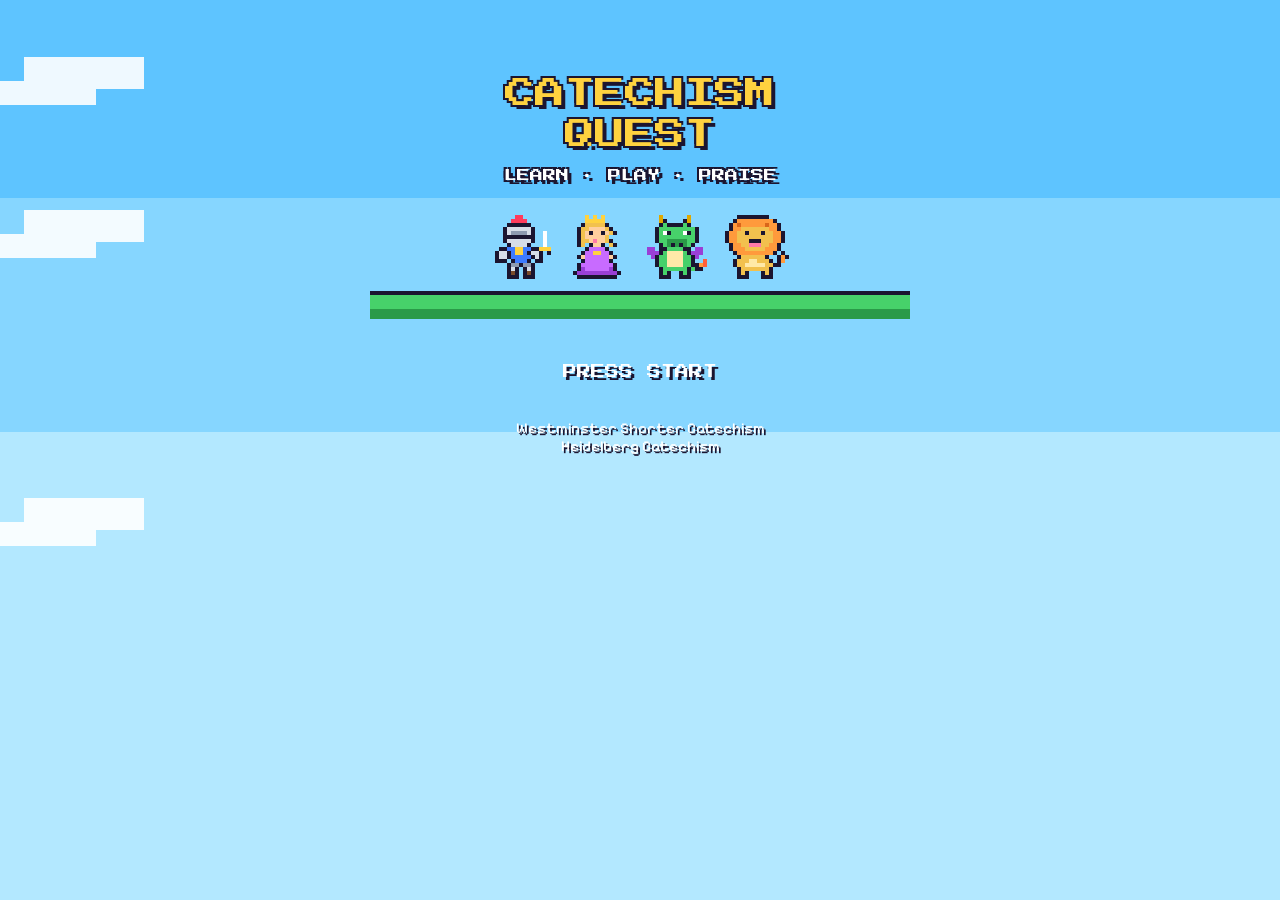
<file: index.html>
<!DOCTYPE html>
<html lang="en">
<head>
<meta charset="utf-8">
<meta name="viewport" content="width=device-width,initial-scale=1,viewport-fit=cover">
<title>Catechism Quest</title>
<meta name="description" content="Learn the Westminster Shorter Catechism and the Heidelberg Catechism with a pixel-art quest.">
<meta name="theme-color" content="#5ec4ff">
<meta name="mobile-web-app-capable" content="yes">
<meta name="apple-mobile-web-app-capable" content="yes">
<meta name="apple-mobile-web-app-status-bar-style" content="black-translucent">
<meta name="apple-mobile-web-app-title" content="Catechism Quest">
<link rel="manifest" href="manifest.webmanifest">
<link rel="icon" type="image/png" sizes="192x192" href="icons/icon-192.png">
<link rel="apple-touch-icon" href="icons/apple-touch-icon.png">
<link rel="preconnect" href="https://fonts.googleapis.com">
<link href="https://fonts.googleapis.com/css2?family=Press+Start+2P&family=Pixelify+Sans:wght@400;500;600;700&display=swap" rel="stylesheet">
<link rel="stylesheet" href="css/style.css?v=25">
</head>
<body>
<div id="scene"><div class="sc"></div><div class="sc"></div></div>
<div class="clouds"><div class="cloud" style="top:9%;animation-duration:70s;animation-delay:-20s"></div><div class="cloud" style="top:26%;animation-duration:95s;animation-delay:-60s"></div><div class="cloud" style="top:58%;animation-duration:80s;animation-delay:-5s"></div></div>
<div id="app"></div>
<div id="nav"></div>
<div id="modal"></div>
<div id="toast"></div>
<canvas id="fx"></canvas>
<script src="catechisms.js?v=25"></script>
<!-- App code, in load order. Later files use names defined by earlier ones. -->
<script src="js/sprites.js?v=25"></script>
<script src="js/songs.js?v=25"></script>
<script src="js/helpers.js?v=25"></script>
<script src="js/scenes.js?v=25"></script>
<script src="js/state.js?v=25"></script>
<script src="js/sound.js?v=25"></script>
<script src="js/rewards.js?v=25"></script>
<script src="js/progress.js?v=25"></script>
<script src="js/views.js?v=25"></script>
<script src="js/games.js?v=25"></script>
<script src="js/journey.js?v=25"></script>
<!-- World Builder -->
<script src="js/wb/art.js?v=25"></script>
<script src="js/wb/catalog.js?v=25"></script>
<script src="js/wb/world.js?v=25"></script>
<script src="js/wb/sim.js?v=25"></script>
<script src="js/wb/engine.js?v=25"></script>
<script src="js/wb/ui.js?v=25"></script>
<script src="js/actions.js?v=25"></script>
</body>
</html>
</file>
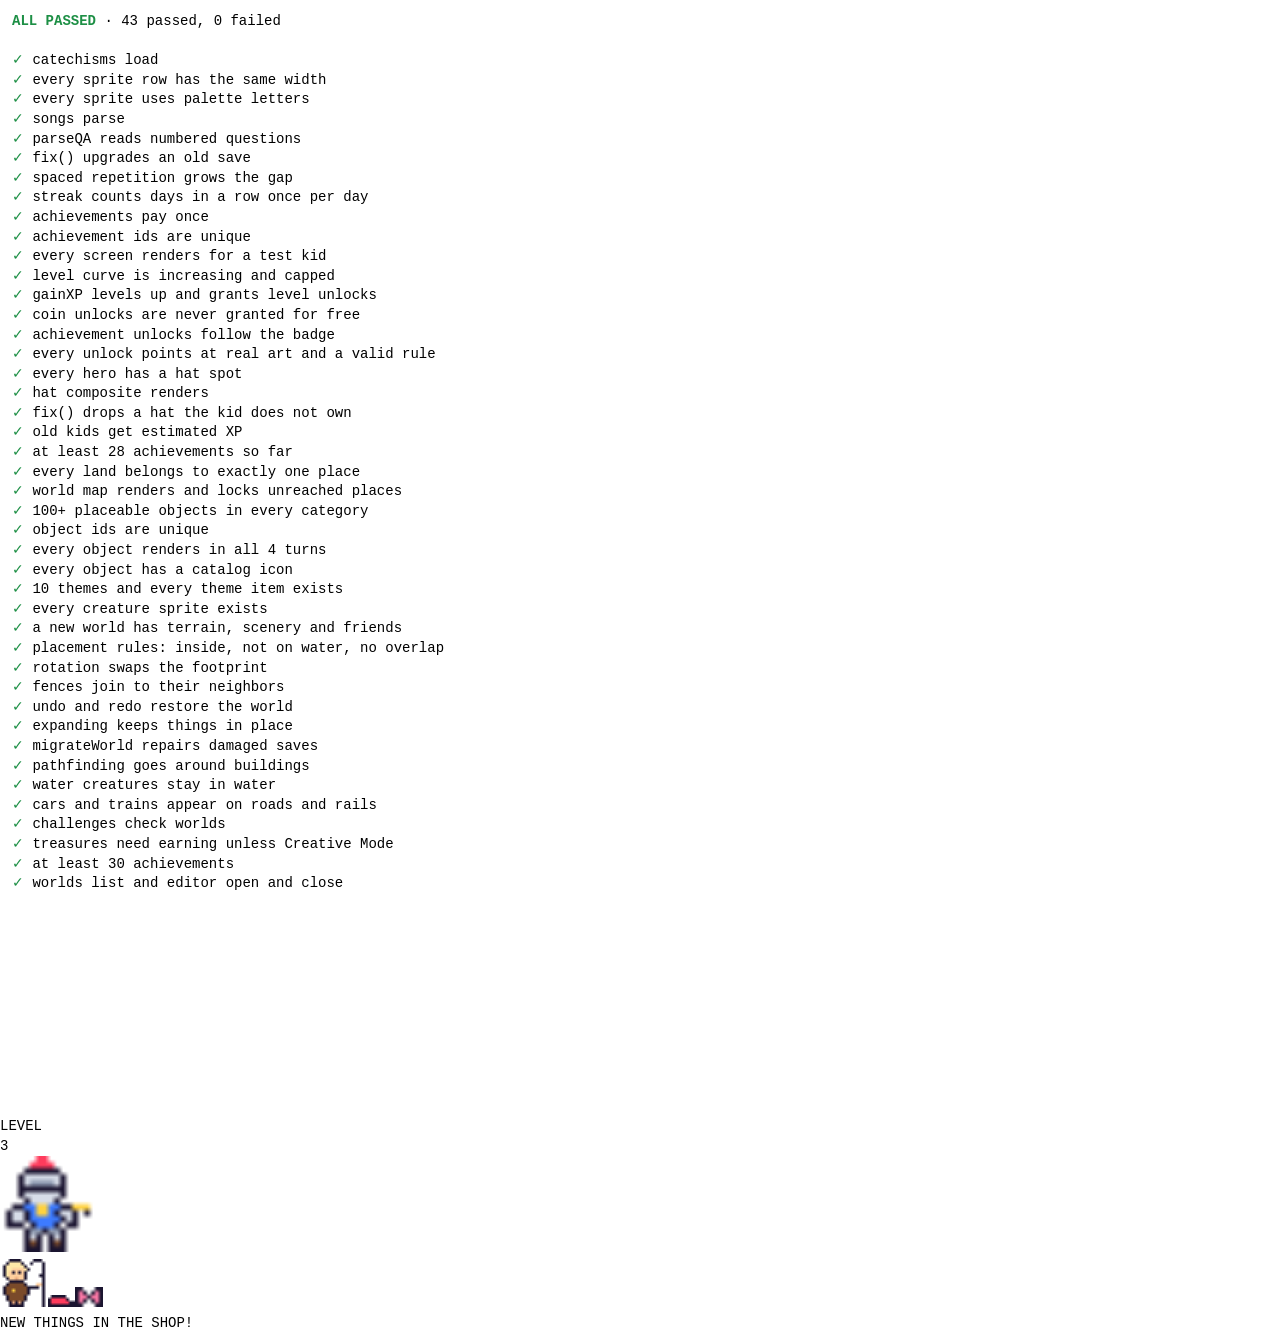
<file: tests/index.html>
<!DOCTYPE html>
<html lang="en">
<head>
<meta charset="utf-8">
<meta name="viewport" content="width=device-width,initial-scale=1">
<title>Catechism Quest tests</title>
<style>body{font:14px/1.4 ui-monospace,monospace;margin:0}#report{position:fixed;inset:0;z-index:99;background:#fff;overflow:auto;padding:12px;white-space:pre-wrap}.pass{color:#1d8f45}.fail{color:#c4002c;font-weight:bold}</style>
</head>
<body>
<!-- The same page elements as index.html; the app runs here with its own test save key. -->
<div id="scene"><div class="sc"></div><div class="sc"></div></div>
<div class="clouds"></div><div id="app"></div><div id="nav"></div><div id="modal"></div><div id="toast"></div><canvas id="fx"></canvas>
<div id="report">Running…</div>
<script>
// Load the app's scripts in the same order index.html lists them, then the tests.
window.CQ_TEST=true;
try{localStorage.removeItem('catechism-quest-test');}catch(e){}
(async()=>{
 const html=await (await fetch('../index.html',{cache:'no-cache'})).text();
 const srcs=[...html.matchAll(/<script src="([^"]+)"/g)].map(m=>'../'+m[1]);
 srcs.push('tests.js','report.js');
 for(const s of srcs){await new Promise((ok,bad)=>{const t=document.createElement('script');t.src=s;t.onload=ok;t.onerror=()=>bad(new Error('could not load '+s));document.body.appendChild(t);});}
})().catch(e=>{document.getElementById('report').textContent='LOAD ERROR: '+e.message;window.__TESTS={done:true,fail:1,pass:0,errors:[e.message]};});
</script>
</body>
</html>
</file>
<file: css/style.css>
:root{
 --k:#1b1530;--sky1:#5ec4ff;--sky2:#86d6ff;--sky3:#b3e8ff;--grass:#47d16a;--grass2:#2a9a48;
 --pri:#7b4dff;--pri2:#5a2fd6;--acc:#ff9a3c;--acc2:#d9661a;--ok:#2ec463;--ok2:#1d8f45;--bad:#ff3b5c;--gold:#ffd23f;--gold2:#e0a800;
 --paper:#fffaf0;--mut:#6a6385;
}
*{box-sizing:border-box;-webkit-tap-highlight-color:transparent}
button{touch-action:manipulation;-webkit-user-select:none;user-select:none}
/* quests */
.qcard{display:block;width:100%;text-align:left;border:4px solid var(--k);background:var(--paper);color:var(--k);padding:14px;margin-bottom:14px;cursor:pointer;box-shadow:5px 5px 0 var(--k);font:inherit}
.qcard.on{background:#fff4c2;outline:4px solid var(--gold);outline-offset:-10px}
.qcard .qt{font-family:'Press Start 2P',monospace;font-size:12px;line-height:1.5}
.qcard .qy{font-size:16px;color:var(--mut);margin:6px 0 10px}
.qbar{display:flex;align-items:center;gap:10px;width:100%;margin:0 0 14px;border:4px solid var(--k);background:#2b2350;color:#fff;padding:8px 10px;font-family:'Press Start 2P',monospace;font-size:10px;cursor:pointer;box-shadow:3px 3px 0 var(--k);text-align:left}
.qbar .sp{flex:1}
.refs{font-size:15px;color:var(--mut);line-height:1.45;margin-top:10px;border-top:3px dashed #d8d1e6;padding-top:10px}
.src{font-size:15px;color:var(--mut);line-height:1.4;margin:6px 0 12px}
html,body{margin:0;min-height:100%;color:var(--k);font-family:'Pixelify Sans',ui-monospace,monospace;font-weight:500}
body{background:linear-gradient(var(--sky1) 0 22%,var(--sky2) 22% 48%,var(--sky3) 48% 100%) fixed;overflow-x:hidden}
#scene .sc{position:fixed;inset:0;z-index:0;pointer-events:none;background:center bottom/cover no-repeat;image-rendering:pixelated;image-rendering:crisp-edges;opacity:0;transition:opacity .7s}
#scene .sc.on{opacity:1}
@media (min-aspect-ratio:3/4){#scene .sc{background-size:auto 100%;background-repeat:repeat-x}}
body.hasnav #scene .sc{bottom:calc(env(safe-area-inset-bottom) + 70px)}
body.noclouds .clouds{display:none}
body.night .path svg polyline{stroke:#fffaf0}
.clouds{position:fixed;inset:0;pointer-events:none;z-index:0;overflow:hidden}
.cloud{position:absolute;width:96px;height:24px;background:#fff;box-shadow:24px -16px 0 #fff,48px -16px 0 #fff,24px -24px 0 #fff,48px -24px 0 0 #fff;opacity:.9;animation:drift linear infinite}
@keyframes drift{from{transform:translateX(-160px)}to{transform:translateX(110vw)}}
#app{position:relative;z-index:1;max-width:540px;margin:0 auto;padding:calc(env(safe-area-inset-top) + 10px) calc(env(safe-area-inset-right) + 12px) calc(env(safe-area-inset-bottom) + 96px) calc(env(safe-area-inset-left) + 12px)}
.pf{font-family:'Press Start 2P',ui-monospace,monospace;font-weight:400;letter-spacing:.5px}
img.spr{image-rendering:pixelated;image-rendering:crisp-edges;display:inline-block;vertical-align:middle}
h1,h2,h3{font-family:'Press Start 2P',monospace;font-weight:400;line-height:1.5}
.box{background:var(--paper);border:4px solid var(--k);box-shadow:6px 6px 0 rgba(27,21,48,.35);padding:16px;margin:0 0 16px;position:relative}
.box.dark{background:#2b2350;color:#fff}
.box.dark .lbl{color:#cfc6ff}
.lbl{font-family:'Press Start 2P',monospace;font-size:10px;color:var(--mut);margin-bottom:10px;letter-spacing:1px}
.btn{font-family:'Press Start 2P',monospace;font-size:12px;line-height:1.4;border:4px solid var(--k);background:#fff;color:var(--k);padding:14px 14px;cursor:pointer;box-shadow:inset -4px -4px 0 rgba(0,0,0,.18),inset 4px 4px 0 rgba(255,255,255,.5),4px 4px 0 var(--k);min-height:52px;position:relative}
.btn:active{transform:translate(3px,3px);box-shadow:inset -4px -4px 0 rgba(0,0,0,.18),inset 4px 4px 0 rgba(255,255,255,.5),1px 1px 0 var(--k)}
.btn.pri{background:var(--pri);color:#fff}.btn.acc{background:var(--acc);color:#fff}.btn.ok{background:var(--ok);color:#fff}.btn.gold{background:var(--gold)}.btn.bad{background:#ffe1e7;color:var(--bad)}
.btn.sm{font-size:10px;padding:10px;min-height:42px}
.btn:disabled{opacity:.45}
.row{display:flex;gap:12px;flex-wrap:wrap;align-items:center}.row>.btn{flex:1}
.col{display:flex;flex-direction:column;gap:12px}
.center{text-align:center}
.tiny{font-size:15px;color:var(--mut)}
.hud{display:flex;align-items:center;gap:8px;margin-bottom:10px}
.hud .who{flex:1;min-width:0;display:flex;align-items:center;gap:8px;background:var(--paper);border:4px solid var(--k);padding:4px 10px 4px 4px;font-family:'Press Start 2P',monospace;font-size:10px;cursor:pointer;color:var(--k);height:46px;box-shadow:3px 3px 0 var(--k)}
.hud .who span{overflow:hidden;text-overflow:ellipsis;white-space:nowrap}
.hud2{display:grid;grid-template-columns:repeat(3,1fr);gap:8px;margin-bottom:14px}
.chip{display:flex;align-items:center;gap:6px;background:var(--paper);border:4px solid var(--k);padding:5px 6px;font-family:'Press Start 2P',monospace;font-size:11px;min-width:0}
.chip i{font-style:normal;font-size:7px;color:var(--mut);margin-left:auto}
@media (max-width:360px){.chip i{display:none}}
.ib{width:46px;height:46px;border:4px solid var(--k);background:var(--paper);font-size:18px;cursor:pointer;box-shadow:3px 3px 0 var(--k);padding:0;color:var(--k)}
.ib:active{transform:translate(2px,2px);box-shadow:none}
.ib.off{opacity:.5}
.top{display:flex;align-items:center;gap:10px;margin-bottom:14px}
.top .ttl{flex:1;text-align:center;font-family:'Press Start 2P',monospace;font-size:12px;color:#fff;text-shadow:3px 3px 0 var(--k)}
/* title */
.title{text-align:center;padding-top:6vh}
.logo{font-family:'Press Start 2P',monospace;font-size:30px;line-height:1.35;color:var(--gold);text-shadow:4px 4px 0 var(--k),-2px -2px 0 var(--k),2px -2px 0 var(--k),-2px 2px 0 var(--k);margin:10px 0 6px}
.logo small{display:block;font-size:13px;color:#fff;margin-top:12px}
.parade{display:flex;justify-content:center;gap:14px;margin:30px 0 12px}
.parade img{animation:hop 1s steps(2) infinite}
.parade img:nth-child(2){animation-delay:.25s}.parade img:nth-child(3){animation-delay:.5s}.parade img:nth-child(4){animation-delay:.75s}
@keyframes hop{50%{transform:translateY(-8px)}}
.ground{height:28px;background:var(--grass);border-top:4px solid var(--k);box-shadow:inset 0 -10px 0 var(--grass2);margin:0 -12px 30px}
.blink{font-family:'Press Start 2P',monospace;font-size:14px;color:#fff;text-shadow:3px 3px 0 var(--k);animation:blink 1s steps(1) infinite;cursor:pointer;display:inline-block;padding:16px}
@keyframes blink{50%{opacity:0}}
/* hero select */
.heroes{display:grid;grid-template-columns:1fr 1fr;gap:12px;margin-bottom:16px}
.hcard{border:4px solid var(--k);background:var(--paper);padding:12px 6px 10px;text-align:center;cursor:pointer;box-shadow:4px 4px 0 var(--k);color:var(--k)}
.hcard.on{background:#fff4c2;outline:4px solid var(--gold);outline-offset:-10px}
.hcard .hn{font-family:'Press Start 2P',monospace;font-size:11px;margin-top:8px}
.hcard .hd{font-size:15px;color:var(--mut);margin-top:4px}
.hcard.on img{animation:hop .6s steps(2) infinite}
input.name{width:100%;border:4px solid var(--k);background:#fff;font:600 22px 'Pixelify Sans',monospace;padding:12px;color:var(--k)}
.plist{display:flex;flex-direction:column;gap:12px;margin-bottom:16px}
.pbtn{display:flex;align-items:center;gap:12px;border:4px solid var(--k);background:var(--paper);padding:8px 12px;cursor:pointer;box-shadow:4px 4px 0 var(--k);text-align:left;color:var(--k);font:inherit}
.pbtn .pn{font-family:'Press Start 2P',monospace;font-size:12px}
.pbtn .pp{font-size:16px;color:var(--mut);margin-top:6px}
/* map */
.land{margin-bottom:8px}
.landname{display:inline-flex;align-items:center;gap:10px;background:var(--k);color:#fff;padding:6px 12px 6px 6px;margin:6px 0 0;border:4px solid var(--k);box-shadow:4px 4px 0 rgba(27,21,48,.35);max-width:100%}
.landname .emb{width:40px;height:40px;flex:none;display:grid;place-items:center;background:rgba(255,255,255,.22);border:3px solid rgba(27,21,48,.5)}
.landname b{display:block;font-family:'Press Start 2P',monospace;font-weight:400;font-size:10px;line-height:1.5;color:#fff;text-shadow:2px 2px 0 rgba(27,21,48,.6)}
.landname small{display:block;font-size:14px;color:rgba(255,255,255,.85);margin-top:2px}
img.ic{margin:-4px 2px 0;vertical-align:middle}
.path{position:relative;margin-top:30px}
.path svg{position:absolute;left:0;top:0;width:100%;pointer-events:none}
.nrow{height:92px;position:relative}
.node{position:absolute;top:10px;width:68px;height:68px;margin-left:-34px;border:4px solid var(--k);background:#fff;cursor:pointer;box-shadow:inset -5px -5px 0 rgba(0,0,0,.18),inset 5px 5px 0 rgba(255,255,255,.6),4px 4px 0 var(--k);display:flex;flex-direction:column;align-items:center;justify-content:center;font-family:'Press Start 2P',monospace;color:var(--k);padding:0}
.node .nn{font-size:15px}
.node .ns{font-size:9px;color:var(--gold2);margin-top:6px;letter-spacing:1px}
.node.done{background:var(--gold)}
.node.done .ns{color:var(--k)}
.node.cur{background:var(--acc);color:#fff;animation:pulse 1s steps(2) infinite}
.node.lock{background:#c9c3d6;color:#7d7698;box-shadow:inset -5px -5px 0 rgba(0,0,0,.12),3px 3px 0 #7d7698;border-color:#7d7698}
.node.castle{width:84px;height:80px;margin-left:-42px;top:4px;background:#9ee6ff}
.node.castle.done{background:var(--gold)}
.node.castle.cur{background:var(--acc)}
.node.castle.lock{background:#c9c3d6}
@keyframes pulse{50%{transform:translateY(-3px)}}
.me{position:absolute;top:-40px;left:50%;transform:translateX(-50%);animation:hop .8s steps(2) infinite;pointer-events:none;z-index:2}
/* setup */
textarea{width:100%;min-height:170px;border:4px solid var(--k);padding:10px;font:500 17px/1.4 'Pixelify Sans',monospace;color:var(--k);background:#fff;margin:6px 0 10px}
textarea.tall{min-height:260px}
.msg{font-size:16px;margin:4px 0 10px}.msg.err{color:var(--bad)}.msg.ok{color:var(--ok2)}
.setup ol{padding-left:22px;font-size:17px;line-height:1.45}
a{color:var(--pri2)}
/* play */
.qtext{font-size:24px;line-height:1.3;font-weight:600}
.words{font-size:23px;line-height:2;font-weight:600}
.words.long{font-size:20px;line-height:1.75}
.w.ok{color:var(--ok2)}
.blank{display:inline-block;height:1.05em;vertical-align:-.12em;border:0;border-bottom:4px dashed var(--pri);background:#ece4ff;cursor:pointer;padding:0;margin:0 1px}
.fb{display:inline-block;min-width:3.2em;border-bottom:4px solid #c9c3d6;line-height:1.3;color:transparent}
.fb.cur{border-color:var(--acc);background:#ffe9d1;animation:fbp 1s steps(2) infinite}
.fb.got{color:var(--ok2);border-color:var(--ok);min-width:0}
@keyframes fbp{50%{background:#ffd2a8}}
.cursor{display:inline-block;width:10px;height:.9em;background:var(--acc);vertical-align:-.08em;animation:blink 1s steps(1) infinite;margin-left:4px}
.bar{height:16px;border:4px solid var(--k);background:#fff;margin-top:10px}
.bar i{display:block;height:100%;background:var(--ok);transition:width .3s steps(6)}
.tiles{display:flex;flex-wrap:wrap;gap:10px;justify-content:center;margin:8px 0 18px}
.wt,.opt{border:4px solid var(--k);background:#fff;color:var(--k);font:600 21px 'Pixelify Sans',monospace;padding:10px 14px;cursor:pointer;box-shadow:inset -4px -4px 0 rgba(0,0,0,.12),3px 3px 0 var(--k);min-height:52px}
.wt:active,.opt:active{transform:translate(2px,2px);box-shadow:none}
.wt.used{visibility:hidden}
.wt.glow,.opt.glow{background:#fff4c2;outline:4px solid var(--gold);outline-offset:-10px}
.opt.bad{background:#ffe1e7;color:var(--bad);box-shadow:none;text-decoration:line-through;border-color:var(--bad)}
.opt.good{background:#d4f7e1;border-color:var(--ok2)}
.opts{display:flex;flex-direction:column;gap:12px;margin-bottom:16px}
.opt.long{font-size:18px;text-align:left;line-height:1.35;padding:12px 14px}
.hearts{display:flex;gap:6px;align-items:center}
.gamebar{display:flex;align-items:center;gap:10px;margin:-4px 0 12px;flex-wrap:wrap}
.gamebar .sp{flex:1}
.tip{text-align:center;font-size:17px;color:var(--k);background:rgba(255,255,255,.7);border:4px solid var(--k);padding:8px 10px;margin:0 0 14px}
.round{font-family:'Press Start 2P',monospace;font-size:10px;color:#fff;background:var(--pri);border:4px solid var(--k);padding:8px}
.shake{animation:shake .35s steps(4)}
@keyframes shake{25%{transform:translateX(-6px)}50%{transform:translateX(6px)}75%{transform:translateX(-4px)}}
/* nav */
.nav{position:fixed;left:0;right:0;bottom:0;z-index:5;background:var(--k);padding:8px calc(env(safe-area-inset-right) + 8px) calc(env(safe-area-inset-bottom) + 8px) calc(env(safe-area-inset-left) + 8px);display:flex;justify-content:center;gap:8px}
.nav button{flex:1;max-width:130px;border:4px solid #4a4170;background:#2b2350;color:#fff;font-family:'Press Start 2P',monospace;font-size:8px;padding:6px 2px 8px;display:flex;flex-direction:column;align-items:center;gap:6px;cursor:pointer}
.nav button.on{background:var(--pri);border-color:var(--gold)}
/* modal */
.ov{position:fixed;inset:0;background:rgba(27,21,48,.6);display:flex;align-items:center;justify-content:center;z-index:20;padding:16px}
.sheet{background:var(--paper);border:4px solid var(--k);box-shadow:8px 8px 0 rgba(0,0,0,.4);width:100%;max-width:440px;padding:20px;text-align:center;max-height:92vh;overflow:auto}
.sheet h2{font-size:16px;margin:8px 0 10px;color:var(--pri2)}
.sheet p{font-size:18px;margin:6px 0}
.bigstars{display:flex;justify-content:center;gap:10px;margin:12px 0;font-size:44px;font-family:'Press Start 2P',monospace}
.bigstars span{color:#d8d1e6;text-shadow:3px 3px 0 var(--k)}
.bigstars span.on{color:var(--gold);animation:pop .5s steps(4) both}
.bigstars span.on:nth-child(2){animation-delay:.25s}.bigstars span.on:nth-child(3){animation-delay:.5s}
@keyframes pop{0%{transform:scale(0)}70%{transform:scale(1.3)}}
.rewards{display:flex;flex-direction:column;gap:8px;margin:10px 0 14px;align-items:center}
.rw{display:flex;align-items:center;gap:10px;font-family:'Press Start 2P',monospace;font-size:11px;background:#fff;border:4px solid var(--k);padding:6px 12px}
/* flock */
.pasture{position:relative;height:340px;border:4px solid var(--k);background:var(--grass);box-shadow:inset 0 -24px 0 var(--grass2),6px 6px 0 rgba(27,21,48,.35);overflow:hidden;margin-bottom:16px}
.pasture .fence{position:absolute;left:0;right:0;top:18px;height:16px;border-top:4px solid #a86b3c;border-bottom:4px solid #a86b3c}
.lamb{position:absolute;cursor:pointer;padding:0;border:0;background:none;animation:graze 2.4s steps(2) infinite}
.lamb.flip img{transform:scaleX(-1)}
@keyframes graze{50%{transform:translateY(-3px)}}
.shep{position:absolute;left:50%;bottom:30px;transform:translateX(-50%)}
.hills{position:relative;height:60px;margin:-4px 0 -4px;border:4px solid var(--k);border-bottom:0;background:#8fb98a;box-shadow:inset 0 -14px 0 #6f9a6a;overflow:hidden}
.stray{position:absolute;opacity:.85;animation:graze 3s steps(2) infinite}
.stray.flip img{transform:scaleX(-1)}
.found{font-family:'Press Start 2P',monospace;font-size:10px;background:#fff;border:4px solid var(--k);padding:6px 8px;display:flex;align-items:center;gap:6px}
.nav button{position:relative}
.badge{position:absolute;top:-8px;right:6px;min-width:22px;height:22px;padding:0 4px;background:var(--bad);color:#fff;border:3px solid var(--k);font-size:9px;line-height:16px;text-align:center;animation:pulse 1s steps(2) infinite}
/* shop */
.grid3{display:grid;grid-template-columns:repeat(3,1fr);gap:10px}
.item{border:4px solid var(--k);background:#fff;padding:10px 4px;text-align:center;cursor:pointer;color:var(--k);font:inherit;box-shadow:3px 3px 0 var(--k)}
.item.on{background:#fff4c2;outline:4px solid var(--gold);outline-offset:-10px}
.item .in{font-family:'Press Start 2P',monospace;font-size:9px;margin-top:8px}
.item .ip{font-size:15px;margin-top:6px;display:flex;align-items:center;justify-content:center;gap:4px}
.hrow{display:flex;gap:8px;justify-content:center;margin-bottom:12px}
.hrow button{border:4px solid var(--k);background:#fff;padding:6px;cursor:pointer}
.hrow button.on{background:#fff4c2;outline:3px solid var(--gold);outline-offset:-8px}
/* music */
.song{display:flex;align-items:center;gap:12px;border:4px solid var(--k);background:#fff;padding:10px 12px;margin-bottom:10px;cursor:pointer;text-align:left;width:100%;color:var(--k);font:inherit;box-shadow:3px 3px 0 var(--k)}
.song.on{background:#fff4c2}
.song .st{font-family:'Press Start 2P',monospace;font-size:10px;line-height:1.5}
.song .sb{font-size:15px;color:var(--mut);margin-top:4px}
.song .si{width:40px;height:40px;border:4px solid var(--k);display:grid;place-items:center;flex:none;font-family:'Press Start 2P',monospace;font-size:12px;background:var(--gold)}
.song.lock .si{background:#c9c3d6}
.song .pr{margin-left:auto;display:flex;align-items:center;gap:4px;font-family:'Press Start 2P',monospace;font-size:10px;flex:none}
.eq{display:inline-flex;gap:3px;align-items:flex-end;height:22px}
.eq i{width:6px;background:var(--pri);animation:eq .5s steps(3) infinite}
.eq i:nth-child(2){animation-delay:.15s}.eq i:nth-child(3){animation-delay:.3s}.eq i:nth-child(4){animation-delay:.45s}
@keyframes eq{0%{height:6px}50%{height:22px}100%{height:12px}}
.krow{display:flex;gap:10px;align-items:center;margin-bottom:10px}
.kin{flex:1;min-width:0;border:4px solid var(--k);padding:8px;font:600 18px 'Pixelify Sans',monospace;color:var(--k)}
.tog{display:flex;gap:12px;align-items:center;margin-bottom:12px;font-size:19px}.tog input{width:24px;height:24px}
.toast{position:fixed;left:50%;top:calc(env(safe-area-inset-top) + 14px);transform:translateX(-50%);z-index:40;background:var(--k);color:#fff;font-family:'Press Start 2P',monospace;font-size:10px;line-height:1.5;padding:12px 14px;border:4px solid var(--gold);max-width:90vw;text-align:center}
.node .crn{position:absolute;top:-12px;right:-12px;pointer-events:none}
.gbtn{display:flex;align-items:center;gap:10px;margin:10px 0 0;border:4px solid var(--k);background:var(--paper);color:var(--k);padding:6px 12px 6px 6px;font-family:'Press Start 2P',monospace;font-size:9px;line-height:1.5;cursor:pointer;box-shadow:4px 4px 0 var(--k);text-align:left;max-width:100%}
.gbtn.new{background:#fff4c2;animation:pulse 1s steps(2) infinite}
.gbtn.won{background:#d4f7e1}
.arena{display:flex;align-items:flex-end;justify-content:space-between;gap:12px;padding:12px 16px 0;margin:0 0 16px;border:4px solid var(--k);background:linear-gradient(transparent 70%,var(--grass) 70%);box-shadow:6px 6px 0 rgba(27,21,48,.35);position:relative}
.arena .foe{text-align:center;flex:1}
.arena .foe img{animation:graze 1.6s steps(2) infinite}
.arena .foe.hit img{animation:hit .5s steps(5)}
@keyframes hit{20%,60%{transform:translateX(8px);filter:brightness(3)}40%,80%{transform:translateX(-8px)}}
.hp{height:16px;border:4px solid var(--k);background:#fff;margin:6px 0 10px}
.hp i{display:block;height:100%;background:var(--bad);transition:width .4s steps(6)}
.foename{font-family:'Press Start 2P',monospace;font-size:9px;line-height:1.5;background:var(--k);color:#fff;padding:4px 6px;display:inline-block}
.stk{height:46px;min-width:46px;border:4px solid var(--k);background:#fff4c2;box-shadow:3px 3px 0 var(--k);padding:0 8px 0 4px;display:flex;align-items:center;gap:4px;cursor:pointer;font-family:'Press Start 2P',monospace;font-size:11px;color:var(--k)}
.stk.off{background:var(--paper);color:var(--mut)}
.stk:active{transform:translate(2px,2px);box-shadow:none}
.bigfire{display:flex;align-items:flex-end;justify-content:center;gap:10px;margin:6px 0}
.bigfire b{font-family:'Press Start 2P',monospace;font-weight:400;font-size:34px;color:var(--acc2);text-shadow:3px 3px 0 var(--k)}
.achs{display:flex;flex-direction:column;gap:8px}
.ach{display:flex;align-items:center;gap:10px;border:4px solid #c9c3d6;background:#f4f1fa;padding:8px 10px;color:var(--mut)}
.ach.on{border-color:var(--k);background:#fff4c2;color:var(--k)}
.ach>div{flex:1;min-width:0}
.ach b{display:block;font-family:'Press Start 2P',monospace;font-weight:400;font-size:9px;line-height:1.5}
.ach span{display:block;font-size:15px;margin-top:2px}
/* progression: level badge, XP bars, shop tabs, level-up */
.hud .who .whon{display:flex;flex-direction:column;gap:3px;min-width:0;flex:1}
.lvl{display:flex;align-items:center;gap:5px}
.lvl b{font-weight:400;font-size:7px;background:var(--pri);color:#fff;padding:2px 3px;flex:none}
.lvl i{flex:1;height:6px;border:2px solid var(--k);background:#fff;display:block;max-width:90px}
.lvl u{display:block;height:100%;background:var(--gold);text-decoration:none}
.tabs{display:flex;gap:6px;margin:0 0 14px;overflow-x:auto;padding-bottom:4px}
.tabs button{flex:1;min-width:58px;display:flex;flex-direction:column;align-items:center;gap:5px;border:4px solid var(--k);background:var(--paper);padding:6px 4px;font-family:'Press Start 2P',monospace;font-size:7px;color:var(--k);cursor:pointer;box-shadow:3px 3px 0 var(--k)}
.tabs button.on{background:var(--pri);color:#fff;border-color:var(--gold)}
.item.locked{background:#f4f1fa}
.item.locked img{opacity:.55}
.item .ip{flex-wrap:wrap;font-size:13px}
.me .pet{margin-left:2px}
.rw.xprow{gap:8px}
.xpb{display:inline-block;width:70px;height:10px;border:3px solid var(--k);background:#fff;position:relative}
.xpb i{position:absolute;left:0;top:0;bottom:0;background:var(--gold);width:var(--b);animation:xpfill 1s steps(8) both .3s}
@keyframes xpfill{from{width:var(--a)}to{width:var(--b)}}
.rw.lvrow{background:var(--pri);color:#fff;border-color:var(--gold);animation:pop .5s steps(4) both .4s}
#lvfx{position:fixed;inset:0;z-index:35;display:none}
#lvfx.on{display:block}
.lvbox{position:absolute;inset:0;background:rgba(27,21,48,.82);display:flex;flex-direction:column;align-items:center;justify-content:center;overflow:hidden;cursor:pointer;animation:fadein .25s steps(4)}
.lvbox .rays{position:absolute;left:50%;top:45%;width:900px;height:900px;margin:-450px 0 0 -450px;background:repeating-conic-gradient(rgba(255,210,63,.28) 0 10deg,transparent 10deg 20deg);animation:spin 8s linear infinite}
.lvt,.lvn,.lvsub{position:relative;font-family:'Press Start 2P',monospace;color:#fff;text-shadow:4px 4px 0 var(--k)}
.lvt{font-size:18px;color:var(--gold)}
.lvn{font-size:72px;margin:10px 0;color:var(--gold);animation:pop .6s steps(5) both .2s}
.lvhero{position:relative;display:flex;align-items:flex-end;gap:8px;animation:hop .6s steps(2) infinite}
.lvgot{position:relative;display:flex;gap:12px;margin-top:18px;background:var(--paper);border:4px solid var(--k);padding:10px}
.lvsub{font-size:11px;margin-top:14px}
@keyframes spin{to{transform:rotate(360deg)}}
@keyframes fadein{from{opacity:0}}
@media (prefers-reduced-motion:reduce){.lvbox .rays,.lvhero,.xpb i{animation:none}}
/* adventure world map */
.wmbtn{display:flex;align-items:center;gap:10px;width:100%;margin:0 0 6px;border:4px solid var(--k);background:var(--gold);color:var(--k);padding:6px 12px 6px 8px;font-family:'Press Start 2P',monospace;font-size:11px;cursor:pointer;box-shadow:4px 4px 0 var(--k)}
.wmbtn span{flex:1;text-align:left}
.jmap{position:relative;margin:6px -12px 0;border-top:4px solid var(--k);border-bottom:4px solid var(--k);overflow:hidden;
 background-color:#3d9ae6;background-image:radial-gradient(rgba(255,255,255,.3) 2px,transparent 3px),linear-gradient(#5ec4ff,#2a7ad0);background-size:28px 22px,100% 100%}
.jmap svg{position:absolute;left:0;top:0;width:100%;pointer-events:none}
.jn{position:absolute;width:96px;height:96px;margin:-48px 0 0 -48px;border:4px solid var(--k);background:var(--grass);padding:0;cursor:pointer;box-shadow:5px 5px 0 rgba(27,21,48,.45);font:inherit;color:var(--k)}
.jn .jimg{position:absolute;inset:0;background-size:cover;background-position:center 70%;image-rendering:pixelated}
.jn .jemb{position:absolute;left:-10px;top:-10px;width:30px;height:30px;border:3px solid var(--k);display:grid;place-items:center}
.jn .jlock{position:absolute;inset:0;display:grid;place-items:center;background:rgba(201,195,214,.75)}
.jn.lock{border-color:#7d7698}
.jn .jname{position:absolute;left:50%;bottom:-24px;transform:translateX(-50%);white-space:nowrap;font-family:'Press Start 2P',monospace;font-size:7px;background:var(--k);color:#fff;padding:4px 5px}
.jn .jprog{position:absolute;right:-8px;bottom:6px;font-family:'Press Start 2P',monospace;font-size:7px;background:#fff;border:3px solid var(--k);padding:2px 3px;display:flex;align-items:center;gap:3px}
.jn.done{outline:4px solid var(--gold);outline-offset:2px}
.jn.seen:not(.lock)::after{content:'';position:absolute;right:4px;top:4px;width:8px;height:8px;background:var(--gold);border:2px solid var(--k)}
.jhero{position:absolute;transform:translateX(-50%);z-index:3;pointer-events:none;display:flex;align-items:flex-end;gap:2px;transition:left .6s steps(8),top .6s steps(8)}
.jhero.walk{animation:hop .3s steps(2) infinite}
.jcard{height:120px;margin:-20px -20px 10px;background-size:cover;background-position:center 70%;image-rendering:pixelated;border-bottom:4px solid var(--k)}
@media (prefers-reduced-motion:reduce){.jhero{transition:none}}
/* World Builder */
.wbwrap{position:fixed;inset:0;z-index:10;background:#1b1530;touch-action:none}
#wbc{display:block;touch-action:none}
#wbui{position:fixed;inset:0;pointer-events:none;z-index:11}
#wbui>*{pointer-events:auto}
.wbtop{position:absolute;top:calc(env(safe-area-inset-top) + 8px);left:8px;right:8px;display:flex;gap:6px;align-items:center}
.wbb{flex:none;width:46px;height:46px;border:4px solid var(--k);background:var(--paper);box-shadow:3px 3px 0 var(--k);display:grid;place-items:center;padding:0;cursor:pointer;color:var(--k)}
.wbb:disabled{opacity:.4}.wbb.on{background:var(--gold)}
.wbb:active,.wbt:active,.wbi:active{transform:translate(2px,2px)}
.wbname{flex:1;min-width:0;height:46px;border:4px solid var(--k);background:var(--paper);font-family:'Press Start 2P',monospace;font-size:9px;white-space:nowrap;overflow:hidden;box-shadow:3px 3px 0 var(--k);display:flex;align-items:center;justify-content:center;gap:6px;padding:0 6px;color:var(--k);cursor:pointer}
.wbzoom{position:absolute;right:8px;top:calc(env(safe-area-inset-top) + 66px);display:flex;flex-direction:column;gap:6px}
.wbbar{position:absolute;left:0;right:0;bottom:0;display:flex;gap:4px;padding:6px 6px calc(env(safe-area-inset-bottom) + 6px);background:var(--k);overflow-x:auto}
.wbt{flex:1;min-width:46px;height:62px;border:4px solid #4a4170;background:#2b2350;color:#fff;font-family:'Press Start 2P',monospace;font-size:6px;padding:4px 1px;display:flex;flex-direction:column;align-items:center;justify-content:center;gap:5px;cursor:pointer}
.wbt.on{background:var(--pri);border-color:var(--gold)}
.wbt img{height:auto;max-width:40px}
.wbname span{overflow:hidden;text-overflow:ellipsis;min-width:0}
.wbdrawer{position:absolute;left:6px;right:6px;bottom:calc(env(safe-area-inset-bottom) + 82px);background:var(--paper);border:4px solid var(--k);box-shadow:4px 4px 0 rgba(27,21,48,.5);padding:8px;max-height:46vh;overflow:auto;animation:sheetin .2s steps(4) both}
.wbdrawer.slim{padding:6px 10px}.wbdrawer.tall{max-height:58vh}
.wbcats{display:flex;gap:6px;margin-bottom:8px}
.wbcats button{flex:1;height:44px;border:3px solid var(--k);background:#fff;display:grid;place-items:center;padding:0;cursor:pointer}
.wbcats button img{height:auto;max-width:40px}
.wbcats button.on{background:var(--gold)}
.wbcats .rot{flex:none;width:52px;background:var(--acc)}
.wbitems{display:flex;gap:8px;overflow-x:auto;padding:2px 2px 6px}
.wbi{flex:none;width:80px;border:3px solid var(--k);background:#fff;padding:4px 2px;display:flex;flex-direction:column;align-items:center;gap:3px;cursor:pointer;position:relative;font:inherit;color:var(--k)}
.wbi img{width:56px;height:56px;image-rendering:pixelated}
.wbi>span:last-of-type{font-size:12px;line-height:1.1;text-align:center}
.wbi.on{background:#fff4c2;outline:3px solid var(--gold);outline-offset:-7px}
.wbi.locked img{opacity:.35}
.wbi em{position:absolute;top:4px;right:4px}
.wbi .ci{height:56px;display:grid;place-items:center}
.wbi .sw{width:44px;height:44px;border:4px solid var(--k);margin:6px;position:relative;display:block}
.wbi .sw .rails{position:absolute;inset:8px 4px;border-top:3px solid #8d86a6;border-bottom:3px solid #8d86a6}
.wbi .sw .dash{position:absolute;left:6px;right:6px;top:16px;border-top:3px dashed #ffd23f}
.bsz{display:block;background:var(--k);margin:auto}
.wbhint{margin:0;font-size:15px;line-height:1.3;color:var(--k)}
.wbmore{position:absolute;top:calc(env(safe-area-inset-top) + 64px);left:8px;right:62px;background:var(--paper);border:4px solid var(--k);padding:10px;box-shadow:4px 4px 0 rgba(27,21,48,.5);animation:sheetin .2s steps(4) both}
.seg{display:flex;gap:6px;flex-wrap:wrap;margin-bottom:8px}
.seg button{flex:1;min-width:70px;border:3px solid var(--k);background:#fff;font-family:'Press Start 2P',monospace;font-size:7px;padding:9px 4px;display:flex;align-items:center;justify-content:center;gap:5px;cursor:pointer;color:var(--k)}
.seg button.on{background:var(--gold)}.seg button.bad{background:#ffe1e7;color:var(--bad)}.seg button:disabled{opacity:.4}
.selhead{display:flex;align-items:center;gap:10px;margin-bottom:8px;font-family:'Press Start 2P',monospace;font-size:10px}
.selhead img{image-rendering:pixelated}
.chl{display:flex;flex-direction:column;gap:6px}
.chi{display:flex;align-items:center;gap:8px;border:3px solid #c9c3d6;background:#f4f1fa;padding:6px}
.chi.done{border-color:var(--k);background:#d4f7e1}
.chi>div{flex:1;min-width:0}
.chi b{display:block;font-family:'Press Start 2P',monospace;font-weight:400;font-size:8px}
.chi span{display:block;font-size:14px;margin:2px 0 4px}
.chi i{display:block;height:8px;border:2px solid var(--k);background:#fff}
.chi u{display:block;height:100%;background:var(--ok)}
.wbphoto{position:absolute;left:0;right:0;bottom:calc(env(safe-area-inset-bottom) + 24px);display:flex;justify-content:center;align-items:center;gap:16px}
.wbround{width:76px;height:76px;border-radius:50%;border:5px solid var(--k);background:#fff;display:grid;place-items:center;cursor:pointer;box-shadow:0 4px 0 var(--k)}
.flash{position:fixed;inset:0;background:#fff;z-index:50;animation:flash .4s steps(4) forwards;pointer-events:none}
@keyframes flash{to{opacity:0}}
body.inwb .clouds,body.inwb #scene{display:none}
body.inwb #app.vin{animation:none}
.wlist{display:flex;flex-direction:column;gap:14px}
.wcard{border:4px solid var(--k);background:var(--paper);box-shadow:5px 5px 0 rgba(27,21,48,.35)}
.wprev{display:block;width:100%;height:160px;border:0;border-bottom:4px solid var(--k);padding:6px;cursor:pointer;overflow:hidden}
.wprev img{width:100%;height:100%;object-fit:contain;image-rendering:pixelated}
.winfo{padding:8px 10px 0}
.winfo b{display:block;font-family:'Press Start 2P',monospace;font-weight:400;font-size:11px;line-height:1.4}
.winfo span{font-size:15px;color:var(--mut)}
.wbtns{display:flex;gap:8px;padding:8px 10px 10px}
.wbtns .btn:first-child{flex:1}
.wbhero .parade{margin:4px 0}
.themes{display:grid;grid-template-columns:1fr 1fr;gap:8px}
.theme{border:4px solid var(--k);padding:8px 4px;display:flex;flex-direction:column;align-items:center;gap:6px;cursor:pointer;font-family:'Press Start 2P',monospace;font-size:7px;color:var(--k);box-shadow:3px 3px 0 var(--k)}
.theme img{image-rendering:pixelated}
.theme span{background:var(--paper);padding:3px 4px;line-height:1.4}
/* screen transitions */
#app.vin{animation:vin .28s steps(6) both}
@keyframes vin{from{opacity:0;transform:translateY(10px)}to{opacity:1;transform:none}}
.sheet{animation:sheetin .3s steps(6) both}
@keyframes sheetin{from{transform:scale(.85);opacity:0}to{transform:none;opacity:1}}
@media (prefers-reduced-motion:reduce){#app.vin,.sheet{animation:none}}
#fx{position:fixed;inset:0;pointer-events:none;z-index:30;width:100%;height:100%}
</file>
